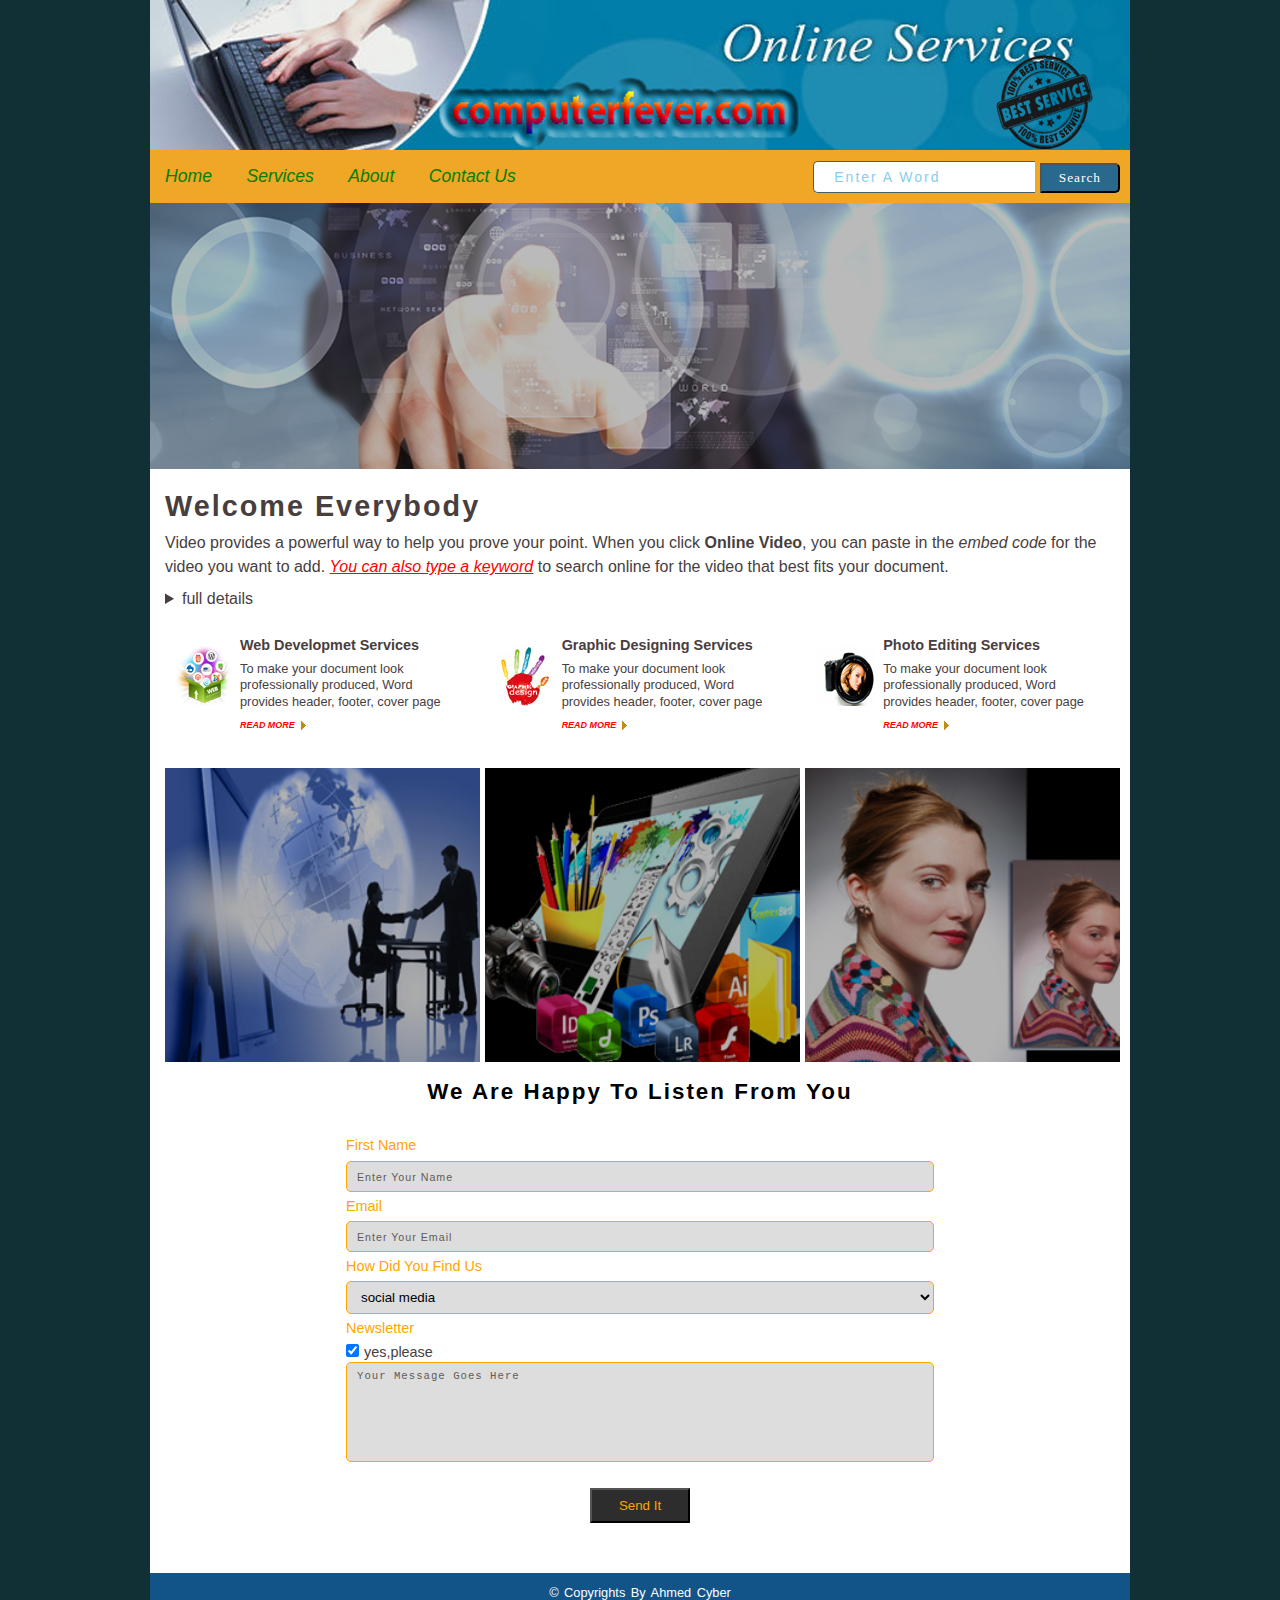
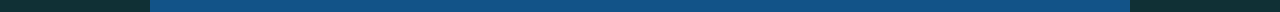
<file: site-2/index.html>
<!DOCTYPE html>
<html lang="en-us">
    <head>
        <meta charset="UTF-8">
        <meta http-equiv="X-UA-Compatible" content="IE=edge">
        <meta name="viewport" content="width=device-width,initial-scale=1">
        <meta name="author" content="ahmed mohsen">
        <meta name="description" content="it is a responsive website for keeping practice">
        <title>responsive website</title>
        <!-- style -->
        <link rel="stylesheet" href="css/style.css">
        <link rel="stylesheet" href="css/responsive.css">
        <!--HTML 5 shiv and respond.js -->
        <!--[if lt IE 9]>
            <script src="https://cdnjs.cloudflare.com/ajax/libs/html5shiv/3.7.3/html5shiv-printshiv.min.js"></script>
            <script src="https://cdnjs.cloudflare.com/ajax/libs/respond.js/1.4.2/respond.min.js"></script>
        <![end if]-->
    </head>
    <body>
      <div class="row">
       <div class="container"><!--container starts-->
         
          <header><!--header starts-->
              <a href="#" class="logo"></a>
          </header><!--header ends-->
          
          <div class="top-image"><!--top image starts-->
              <ul class="top-image-showcase">
                  <li>
                      <figure class="top-image-photo">
                          <img  src="images/main-image.png" width="980" height="319" alt="main image">
                      </figure>
                  </li>
              </ul>
          </div><!--top image ends-->
          
          <article><!--article starts-->
             <h1>welcome everybody</h1>
              <p>Video provides a powerful way to help you prove your point. When you click <strong>Online Video</strong>, you can paste in the <em>embed code</em> for the video you want to add. <a href="#">You can also type a keyword</a> to search online for the video that best fits your document.</p>
              <details>
                 <summary>full details</summary>
                  <p>To make your document look professionally produced, Word provides header, footer, cover page, and text box designs that complement each other. For example, you can add a matching cover page, header, and sidebar. Click Insert and then choose the elements you want from the different galleries.</p>
              </details>
          </article><!--article ends-->
          
          <section class="promo-section"><!--promo starts-->
              <div class="promo one col-lg-4 col-md-4 col-sm-4">
                  <div class="promo-content">
                      <h2>Web Developmet Services</h2>
                      <p>To make your document look professionally produced, Word provides header, footer, cover page</p>
                      <p><a class="read-more" href="#">read more</a></p>
                  </div>
              </div>
              <div class="promo two col-lg-4 col-md-4 col-sm-4">
                  <div class="promo-content">
                      <h2>Graphic Designing Services</h2>
                      <p>To make your document look professionally produced, Word provides header, footer, cover page</p>
                      <p><a class="read-more" href="#">read more</a></p>
                  </div>
              </div>
              <div class="promo three col-lg-4 col-md-4 col-sm-4">
                  <div class="promo-content">
                      <h2>Photo Editing Services</h2>
                      <p>To make your document look professionally produced, Word provides header, footer, cover page</p>
                      <p><a class="read-more" href="#">read more</a></p>
                  </div>
              </div>      
          </section><!--promo ends-->
          <div class="portfolio"><!--portfolio starts-->
             <div class="row">
                <div class="img-holder col-lg-4 col-md-4 col-sm-4 col-xs-4">
                    <figure>
                        <img src="images/section-web.png" alt="design sample">
                    </figure>
                </div>
                 <div class="img-holder col-lg-4 col-md-4 col-sm-4 col-xs-4">
                    <figure>
                        <img src="images/section-graphic.png" alt="design sample">
                    </figure>
                </div>
                 <div class="img-holder col-lg-4 col-md-4 col-sm-4 col-xs-4">
                    <figure>
                        <img src="images/section-photo.png" alt="design sample">
                    </figure>
                </div>
            </div>
          </div><!--portfolio ends-->
          
          <section class="reg-form"><!--reg-form starts-->
               <h2>we are happy to listen from you</h2>
              <form class="myform" action="#" method="get">
                    <div>
                        <label>first name</label>
                    </div>
                    <input type="text" name="first-name" placeholder="enter your name" maxlength="20">
                    <div>
                        <label>email</label>
                    </div>
                    <input type="email" name="email" placeholder="enter your email">
                    <div>
                        <label>how did you find us</label>
                    </div>
                    <select>
                        <option value="friends">friends</option>
                        <option value="social-media" selected>social media</option>
                        <option value="advertisment">advertisment</option>
                        <option value="others">others</option>
                    </select>
                    <div>
                        <label>newsletter</label>
                    </div>
                    <input type="checkbox" checked name="newsletter" value="yes, please">yes,please
                    <textarea name="message" placeholder="your message goes here"></textarea>
                    <div class="button">
                      <input type="submit" value="send it">
                    </div>
              </form>
          </section><!--reg-form ends-->
          
           <nav><!--nav starts-->
             <a href="#">home</a>
             <a href="#">services</a>
             <a href="#">about</a>
             <a href="#">contact us</a> 
            <form action="#" method="get" class="search-box"><!--search box starts-->
               <input  autofocus type="text" name="search" id="box" placeholder="enter a word" maxlength="40">
               <input type="submit" value="search" id="submit">
            </form><!--search box ends-->     
          </nav><!--nav ends-->
        
          <footer><!--footer starts-->
              &copy; copyrights by ahmed cyber
          </footer><!--footer ends-->
          
           
       </div><!--container ends-->
    </div>    
    </body>
</html>
</file>
<file: site-2/css/responsive.css>
/*responsive style for all screen sizes*/

.row {
  width: 100%;
}

/********** Large devices only **********/

@media (min-width: 1200px) {
  .col-lg-1, .col-lg-2, .col-lg-3, .col-lg-4, .col-lg-5, .col-lg-6, .col-lg-7, .col-lg-8, .col-lg-9, .col-lg-10, .col-lg-11, .col-lg-12 {
    float: left;
  }
  .col-lg-1 {
    width: 8.33%;
  }
  .col-lg-2 {
    width: 16.66%;
  }
  .col-lg-3 {
    width: 25%;
  }
  .col-lg-4 {
    width: 33.33%;
  }
  .col-lg-5 {
    width: 41.66%;
  }
  .col-lg-6 {
    width: 50%;
  }
  .col-lg-7 {
    width: 58.33%;
  }
  .col-lg-8 {
    width: 66.66%;
  }
  .col-lg-9 {
    width: 74.99%;
  }
  .col-lg-10 {
    width: 83.33%;
  }
  .col-lg-11 {
    width: 91.66%;
  }
  .col-lg-12 {
    width: 100%;
  }
}


/********** Medium devices only **********/

@media (min-width: 992px) and (max-width: 1199px) {
  .col-md-1, .col-md-2, .col-md-3, .col-md-4, .col-md-5, .col-md-6, .col-md-7, .col-md-8, .col-md-9, .col-md-10, .col-md-11, .col-md-12 {
    float: left;
  }
  .col-md-1 {
    width: 8.33%;
  }
  .col-md-2 {
    width: 16.66%;
  }
  .col-md-3 {
    width: 25%;
  }
  .col-md-4 {
    width: 33.33%;
  }
  .col-md-5 {
    width: 41.66%;
  }
  .col-md-6 {
    width: 50%;
  }
  .col-md-7 {
    width: 58.33%;
  }
  .col-md-8 {
    width: 66.66%;
  }
  .col-md-9 {
    width: 74.99%;
  }
  .col-md-10 {
    width: 83.33%;
  }
  .col-md-11 {
    width: 91.66%;
  }
  .col-md-12 {
    width: 100%;
  }
}

                /*small devices only*/

@media (min-width: 768px) and (max-width: 991px) {
  .col-sm-1, .col-sm-2, .col-sm-3, .col-sm-4, .col-sm-5, .col-sm-6, .col-sm-7, .col-sm-8, .col-sm-9, .col-sm-10, .col-sm-11, .col-sm-12 {
    float: left;
  }
  .col-sm-1 {
    width: 8.33%;
  }
  .col-sm-2 {
    width: 16.66%;
  }
  .col-sm-3 {
    width: 25%;
  }
  .col-sm-4 {
    width: 33.33%;
  }
  .col-sm-5 {
    width: 41.66%;
  }
  .col-sm-6 {
    width: 50%;
  }
  .col-sm-7 {
    width: 58.33%;
  }
  .col-sm-8 {
    width: 66.66%;
  }
  .col-sm-9 {
    width: 74.99%;
  }
  .col-sm-10 {
    width: 83.33%;
  }
  .col-sm-11 {
    width: 91.66%;
  }
  .col-sm-12 {
    width: 100%;
  }
}

                         /*extra small devices only */

@media (max-width: 767px){
  .col-xs-1, .col-xs-2, .col-xs-3, .col-xs-4, .col-xs-5, .col-xs-6, .col-xs-7, .col-xs-8, .col-xs-9, .col-xs-10, .col-xs-11, .col-xs-12 {
    float: left;
  }
  .col-xs-1 {
    width: 8.33%;
  }
  .col-xs-2 {
    width: 16.66%;
  }
  .col-xs-3 {
    width: 25%;
  }
  .col-xs-4 {
    width: 33.33%;
  }
  .col-xs-5 {
    width: 41.66%;
  }
  .col-xs-6 {
    width: 50%;
  }
  .col-xs-7 {
    width: 58.33%;
  }
  .col-xs-8 {
    width: 66.66%;
  }
  .col-xs-9 {
    width: 74.99%;
  }
  .col-xs-10 {
    width: 83.33%;
  }
  .col-xs-11 {
    width: 91.66%;
  }
  .col-xs-12 {
    width: 100%;
  }
}


/*large devices */
@media (max-width:1200px){
    
}
/*medium devices*/
@media (min-width:992px) and(max-width:1199px){
     /*article starts*/
    article{
        font-size: 0.8em;
        width: 85%;
        margin: auto;
    }
    /*article ends*/
}
/*small devices*/
@media (min-width:768px) and (max-width:991px){
    /*article starts*/
    article{
        font-size: 0.8em;
        width: 85%;
        margin: auto;
    }
    /*article ends*/
    .promo-section .promo h2{
        font-size: 1.5vw;
    }
    
}
/*extra small devices*/
@media (max-width:767px){
    /*article starts*/
    article{
        font-size: 0.8em;
        width: 85%;
        margin: auto;
    }
    article h1{
        font-size: 3.8vw;
    }
    /*article ends*/
    
    /*promo starts*/
    .promo-section .promo .promo-content{
        padding: 0 0 0 5px;
        border-bottom: 1px solid #ddd;
    }
    .promo-section .promo p{
        width: 90%;
    }
    /*promo ends*/
    
    /*reg form starts*/
    .reg-form h2{
        font-size: 3vw;
    }
    .myform{
        width: 70%;
        font-size:0.9em;
}
    /*reg form ends*/
}
</file>
<file: site-2/css/style.css>
/*css reset*/
*{
    margin: 0;
    padding: 0;
    box-sizing: border-box;    
}
/*general styling*/
body{
    font-family: Arial, sans-serif;
    font-size: 1em;
    line-height: 1.2em;
    color: #483e3e;
    background-color: #103035;
}
.container{
    max-width: 980px;
    margin: auto;
    background-color: #fff;
    position: relative;
}
h2,h3{
    margin-bottom: 10px;
}
h2{
    font-size: 1.4em;
}
h3{
    font-size: 1.2em;
}
h1{
    font-size:1.8em;
    margin: 8px 0 15px 0;
    letter-spacing: 2px;
    text-transform: capitalize;
}
p{
    line-height: 150%;
    margin: 0.5em 0;
}
details{
    line-height: 150%;
}
a{
    color: red;
    font-style: italic;
    transition: all 0.7s;
}
a:hover{
    color: blue;
}
.clear-fix{
    clear: both;
}

/*header starts*/
header{
    height: 150px;
    background: url(../images/large-banner.jpg) no-repeat right 0px;
}
header a.logo{
    display: block;
    position: absolute;
    top: 52px;
    right: 36px;
    background: url(../images/large-logo.png) no-repeat;
    width: 100px;
    height: 100px;
}
/*header ends*/
/*top image section starts*/
.top-image .top-image-showcase{
    width: 100%;
    list-style: none;
}
.top-image .top-image-showcase li{
    width: 100%;
}
.top-image .top-image-showcase li .top-image-photo{
    width: 100%;
    background-color: rgba(0,0,0,0.9);
    overflow: hidden;
}
.top-image-photo img{
    width: 100%;
    opacity: 0.7;
    display: block;
    transform: scale(1.15);
    transition: all 0.7s;
    cursor: pointer;
}
.top-image-photo img:hover{
    transform: scale(1.03);
    opacity: 1;
}

/*top image section ends*/

/*article starts*/
article{
    padding: 20px 15px;
}
/*article ends*/

/*promo starts*/
.promo-section{
    padding: 0 5px 10px 10px;
    overflow: hidden;
}
.promo{
    background-repeat: no-repeat;
    background-position: 13px 15px;
    padding: 5px 15px 0px 75px;
}
.promo.one{
    background-image: url(../images/web-d.png);
}
.promo.two{
    background-image: url(../images/gp.jpg);
}
.promo.three{
    background-image: url(../images/photo-editing.jpg);
}
.promo-section .promo .promo-content{
    padding: 0 5px 0px 5px;
}
.promo-section .promo h2{
    margin: 0;
    font-size: 0.9em;
}
.promo-section .promo p{
    margin: 0.4em 0;
    line-height: 130%;
    font-size: 0.8em;
}

a.read-more{
    font-weight: bold;
    text-transform: uppercase;
    text-decoration: none;
    font-size: 0.7em;
    background: url(../images/cta_arrow.png) no-repeat right 0px;
    padding-right: 13px;
    transition: none;
}
a.read-more:hover{/*to add the same text color for the arrow background when hovering  on the link*/
    background-position: right -50px;
}
/*promo ends*/

/*portfolio starts*/
.portfolio{
    padding: 20px 10px;
    overflow: hidden;
}
.portfolio .row{
    text-align: center;
}
.portfolio figure{
    background: #000;
    margin-left:5px;
    overflow: hidden;
}
.portfolio figure img{
    width: 100%;
    height: auto;
    display: block;
    transform: scale(1.15);
    transition: all 0.5s;
    cursor: pointer;
    opacity: 0.7;
}
.portfolio figure img:hover{
    transform: scale(1);
    opacity: 1;
}
/*portfolio ends*/

/*reg form starts*/
.reg-form h2{
    text-align: center;
    text-transform: capitalize;
    color:#000;
    letter-spacing: 2px;
}
.myform{
    margin: 35px auto;
    width: 60%;
    font-size: 0.9em;
}
.myform div{
    margin: 5px 0;
}
.myform label{
    text-transform: capitalize;
    color: orange;
    margin-bottom: 5px;
}
.myform input[type="text"], .myform input[type="email"], .myform select, textarea{
    padding: 7px 10px;
    outline: 0;
    border: 1px solid orange;
    border-radius: 5px;
    -moz-border-radius:5px;
    -webkit-border-radius:5px;
    -ms-border-radius:5px;
    width: 100%;
    background: #ddd;
}
.myform input::-webkit-input-placeholder, .myform textarea::-webkit-input-placeholder {
    color: #605b5b;
    text-transform:capitalize;
    letter-spacing:1px;
    font-size:0.8em;
}
.myform select option{
    background: #fff;
    text-transform: capitalize;
}
.myform input[type="checkbox"]{
    margin-right:5px;
    outline: 0;
}
.myform textarea{
    height: 100px;
    resize: none;
}
.myform div.button{
    text-align: center;
}
.myform input[type="submit"]{
    color:orange;
    background-color: #2d2d2d;
    width: 100px;
    height: 35px;
    text-transform: capitalize;
    margin: 15px 0;
    outline: 0;
}
.myform select option{
    background: #fff;
    text-transform: capitalize;
}
.myform input[type="checkbox"]{
    margin-right:5px;
    outline: 0;
}
.myform textarea{
    height: 100px;
    resize: none;
}
.myform div.button{
    text-align: center;
}
.myform input[type="submit"]{
    color:orange;
    background-color: #2d2d2d;
    width: 100px;
    height: 35px;
    text-transform: capitalize;
    margin: 15px 0;
    outline: 0;
}

/*reg form ends*/

/*nav start*/
nav{
    position: absolute;
    width: 100%;
    background-color: #efa725;
    top: 150px;
}
nav a{
    color: green;
    text-transform: capitalize;
    display: inline-block;
    text-decoration: none;
    margin: 12px 10px 12px 10px;
    font-size: 1.1em;
    padding: 5px;
}
nav a:hover{
    color: #fff;
}
.search-box{
    float: right;
    margin-top: 11px;
    margin-right: 10px;
}
.search-box input#box{
    padding: 7px 20px;
    outline: 0;
    border: 1px solid #495f65;
    border-right: 0;
    border-top-left-radius: 5px 5px;
    border-bottom-left-radius: 5px 5px;
    font-size: 14px;
}
.search-box input::-webkit-input-placeholder {
    color:skyblue;
    text-transform: capitalize;
    letter-spacing: 2px;
}
.search-box input:-moz-placeholder/*firefox*/ {
    color:skyblue;
    text-transform: capitalize;
    letter-spacing: 2px;
}
.search-box input[type='submit']{
    color: #fff;
    padding: 5px 17px;
    background: #2a698e;
    text-transform: capitalize;
    outline: 0;
    border-top-right-radius: 5px 5px;
    border-bottom-right-radius: 5px 5px;
    font-family: fantasy;
    letter-spacing: 1px;
}
/*nav ends*/

/*footer starts*/
footer{
    background-color: #125388;
    color: #fff;
    text-transform: capitalize;
    font-size: 0.8em;
    padding: 10px 0 10px 0;
    word-spacing: 2px;
    text-align: center;
}
/*footer ends*/
</file>
